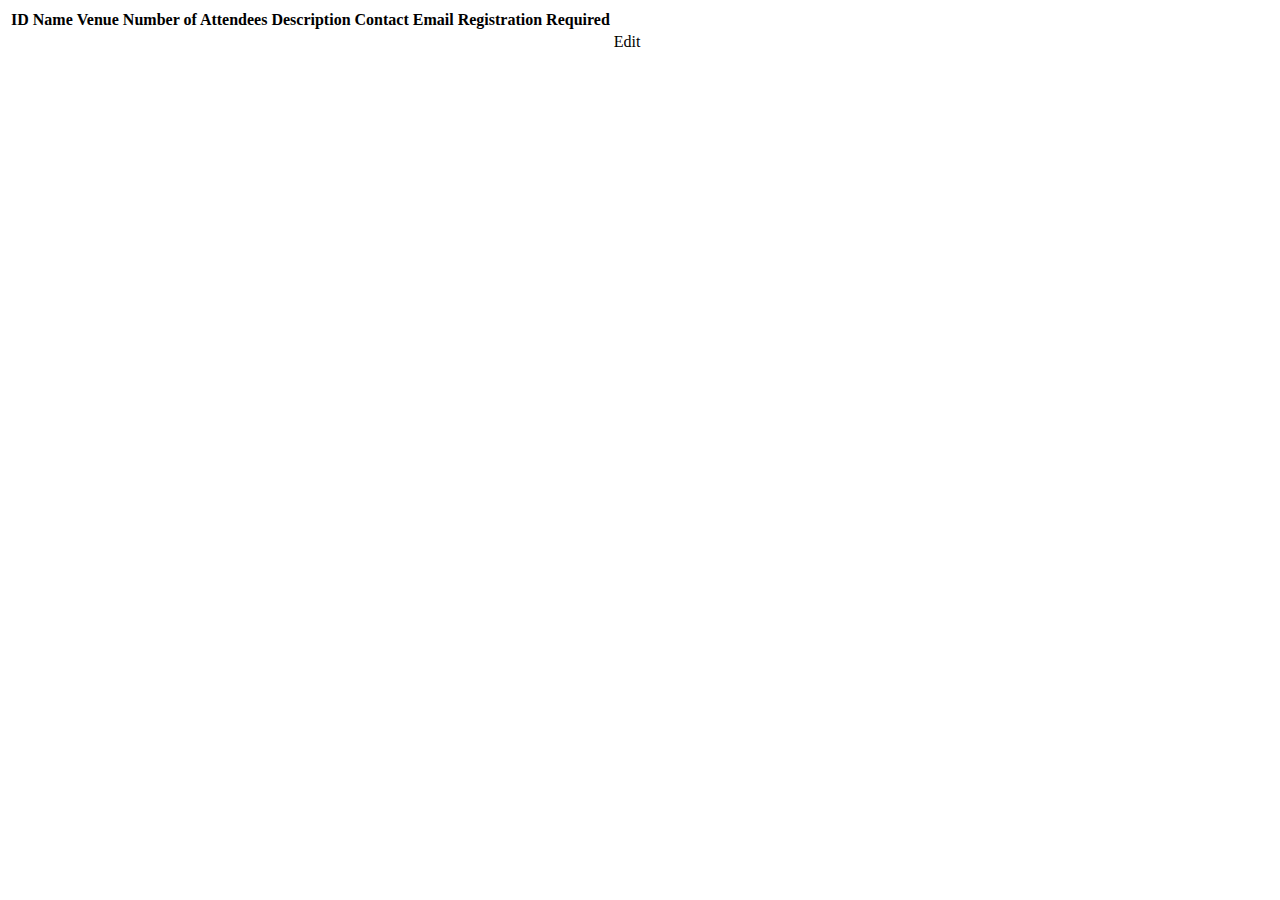
<file: src/main/resources/templates/events/index.html>
<!DOCTYPE html>
<html lang="en" xmlns:th="http://www.thymeleaf.org/">
<head th:replace="fragments :: head"></head>
<body class="container">

<header th:replace="fragments :: header"></header>

<table class="table table-striped">
    <thead>
    <tr>
        <th>ID</th>
        <th>Name</th>
        <th>Venue</th>
        <th>Number of Attendees</th>
        <th>Description</th>
        <th>Contact Email</th>
        <th>Registration Required</th>
    </tr>
    </thead>
    <tr th:each="event : ${events}">
        <td th:text="${event.id}"></td>
        <td th:text="${event.name}"></td>
        <td th:text="${event.venue}"></td>
        <td th:text="${event.numberOfAttendees}"></td>
        <td th:text="${event.description}"></td>
        <td th:text="${event.contactEmail}"></td>
        <td th:text="${event.requiresRegistration}"></td>
        <td><a th:href="@{/events/edit/{id}(id=${event.id})}">Edit</a></td>
    </tr>
</table>

</body>
</html>
</file>
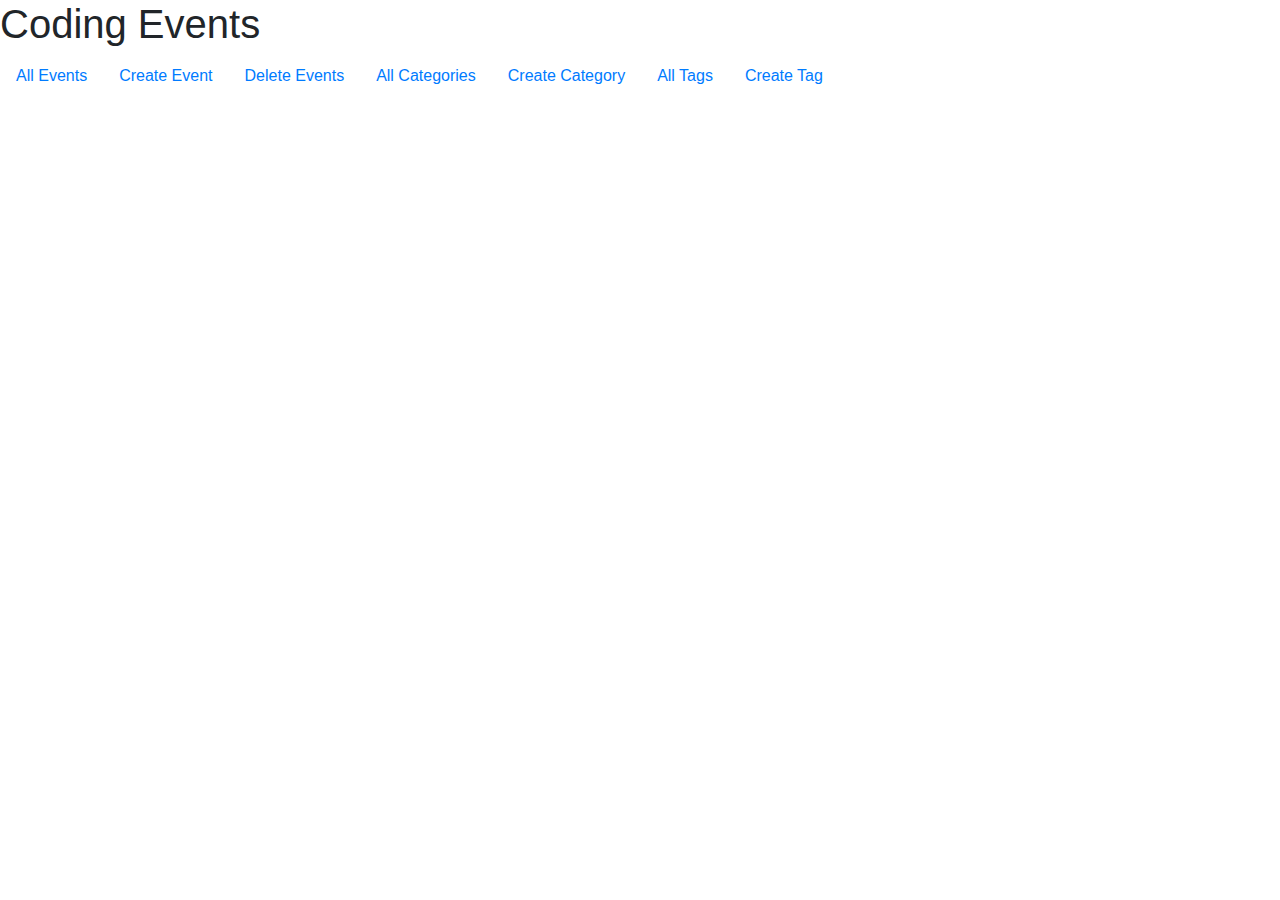
<file: src/main/resources/templates/fragments.html>
<!DOCTYPE html>
<html lang="en" xmlns:th="http://www.thymeleaf.org/">
<head th:fragment="head">
    <meta charset="UTF-8"/>
    <title>Coding Events</title>

    <link rel="stylesheet" href="https://stackpath.bootstrapcdn.com/bootstrap/4.4.1/css/bootstrap.min.css">
    <script src="https://stackpath.bootstrapcdn.com/bootstrap/4.4.1/js/bootstrap.min.js"></script>

    <link rel="stylesheet" th:href="@{/styles.css}">

</head>
<body>

<header th:fragment="header">
    <h1 th:text="${title}">Coding Events</h1>
    <ul class="nav">
        <li class="nav-item"><a class="nav-link" href="/events">All Events</a></li>
        <li class="nav-item"><a class="nav-link" href="/events/create">Create Event</a></li>
        <li class="nav-item"><a class="nav-link" href="/events/delete">Delete Events</a></li>
        <li class="nav-item"><a class="nav-link" href="/eventCategories">All Categories</a></li>
        <li class="nav-item"><a class="nav-link" href="/eventCategories/create">Create Category</a></li>
        <li class="nav-item"><a class="nav-link" href="/tags">All Tags</a></li>
        <li class="nav-item"><a class="nav-link" href="/tags/create">Create Tag</a></li>
    </ul>
</header>

</body>
</html>
</file>
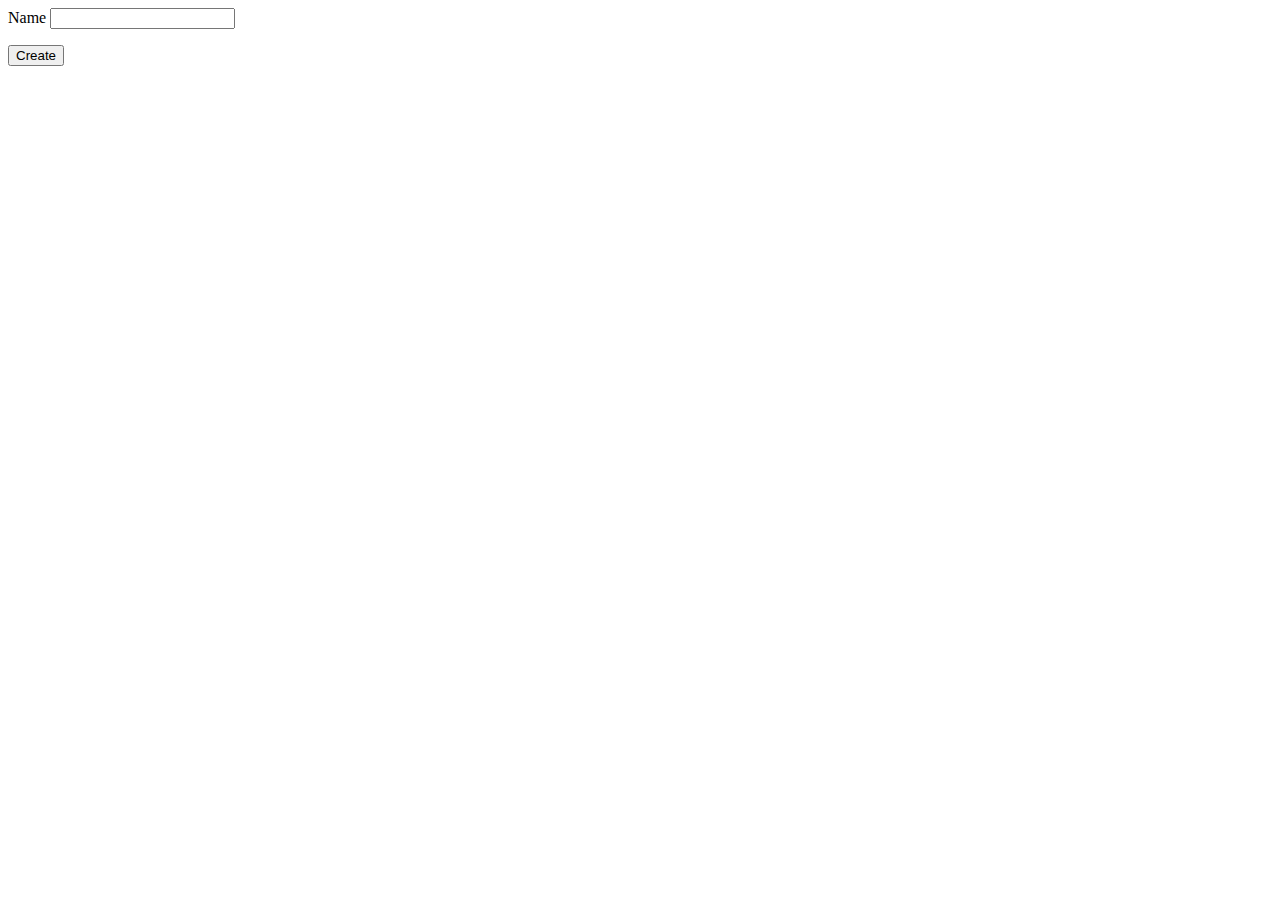
<file: src/main/resources/templates/eventCategories/create.html>
<!DOCTYPE html>
<html lang="en" xmlns:th="http://www.thymeleaf.org/">
<head th:replace="fragments :: head"></head>
<body class="container">

<header th:replace="fragments :: header"></header>

<form method="post">
    <div class="form-group">
        <label>Name
            <input th:field="${eventCategory.name}" class="form-control">
        </label>
        <p class="error" th:errors="${eventCategory.name}"></p>
    </div>

    <div class="form-group">
        <input type="submit" value="Create" class="btn btn-success">
    </div>
</form>

</body>
</html>
</file>
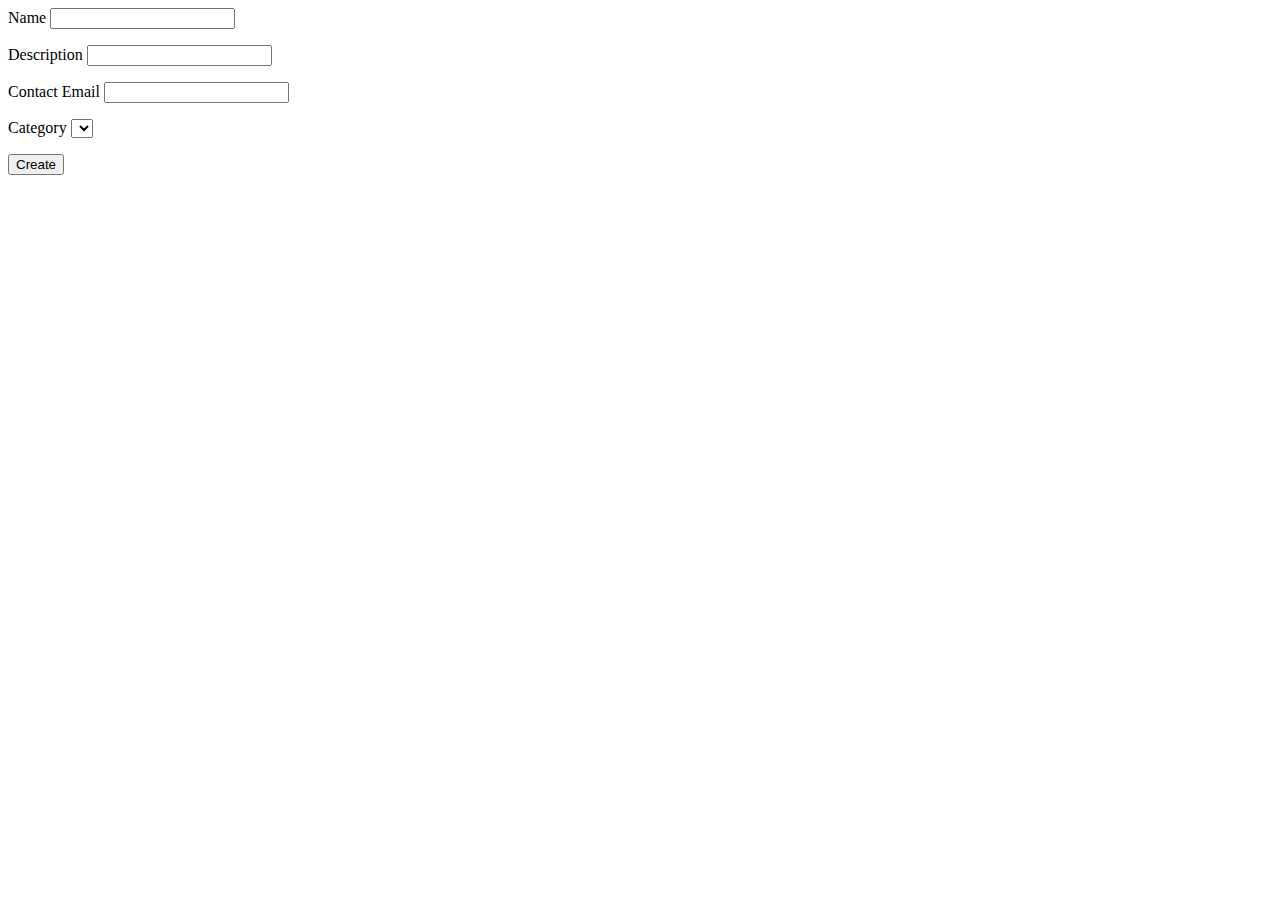
<file: src/main/resources/templates/events/create.html>
<!DOCTYPE html>
<html lang="en" xmlns:th="http://www.thymeleaf.org/">
<head th:replace="fragments :: head"></head>
<body class="container">

<header th:replace="fragments :: header"></header>

<form method="post">
    <div class="form-group">
        <label>Name
            <input th:field="${event.name}" class="form-control">
        </label>
        <p class="error" th:errors="${event.name}"></p>
    </div>
    <div class="form-group">
        <label>Description
            <input th:field="${event.eventDetails.description}" class="form-control">
        </label>
        <p class="error" th:errors="${event.eventDetails.description}"></p>
    </div>
    <div class="form-group">
        <label>Contact Email
            <input th:field="${event.eventDetails.contactEmail}" class="form-control">
        </label>
        <p class="error" th:errors="${event.eventDetails.contactEmail}"></p>
    </div>
    <div class="form-group">
        <label>Category
            <select th:field="${event.eventCategory}">
                <option th:each="eventCategory : ${categories}"
                        th:value="${eventCategory.id}"
                        th:text="${eventCategory.name}"
                ></option>
            </select>
            <p class="error" th:errors="${event.eventCategory}"></p>
        </label>
    </div>
    <div class="form-group">
        <input type="submit" value="Create" class="btn btn-success">
    </div>
</form>

</body>
</html>
</file>
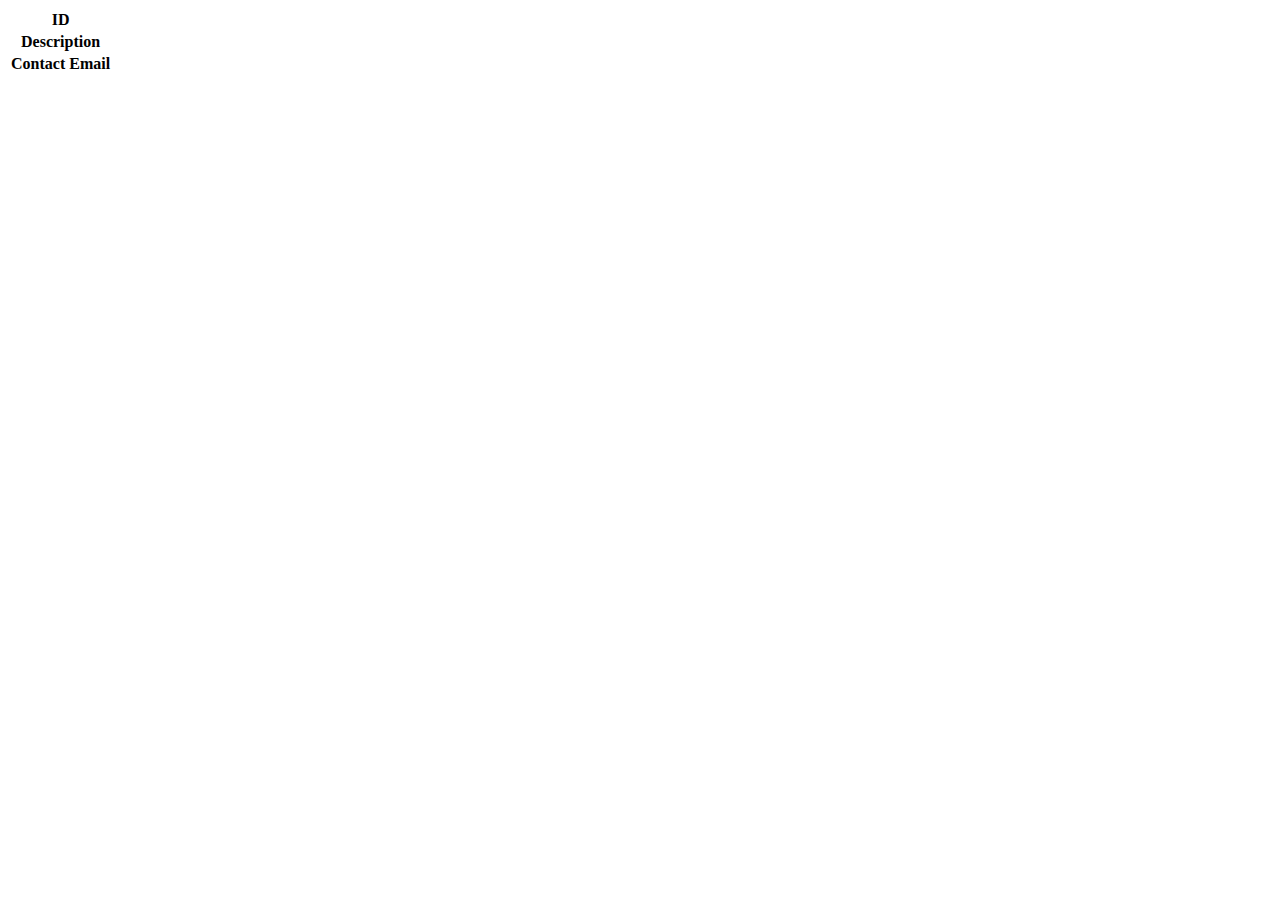
<file: src/main/resources/templates/events/Detail.html>
<!DOCTYPE html>
<html lang="en" xmlns:th="http://www.thymeleaf.org/">
<head th:replace="fragments :: head"></head>
<body class="container">

<header th:replace="fragments :: header"></header>

<table class="table table-striped">
    <tr>
        <th>ID</th>
        <td th:text="${event.id}"></td>
    </tr>
    <tr>
        <th>Description</th>
        <td th:text="${event.eventDetails.description}"></td>
    </tr>
    <tr>
        <th>Contact Email</th>
        <td th:text="${event.eventDetails.contactEmail}"></td>
    </tr>
</table>


</body>
</html>
</file>
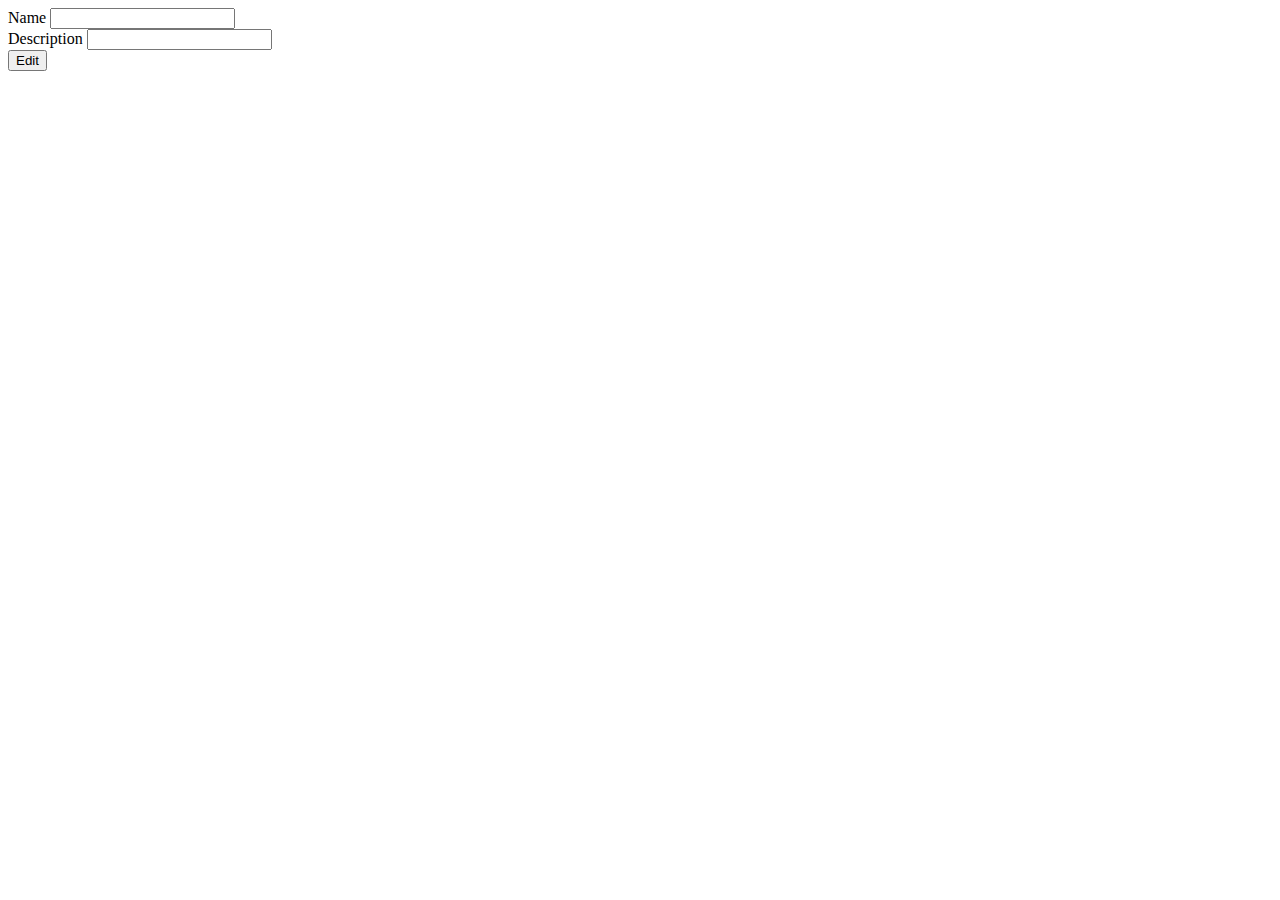
<file: src/main/resources/templates/events/edit.html>
<!DOCTYPE html>
<html lang="en" xmlns:th="http://www.thymeleaf.org/">
<head th:replace="fragments :: head"></head>
<body class="container">

<header th:replace="fragments :: header"></header>

<form method="post" th:action="@{/events/edit}">
    <div class="form-group">
        <label>Name
            <input type="text" name="name" th:value="${name}" class="form-control">
        </label>
    </div>
    <div class="form-group">
        <label>Description
            <input type="text" name="description" th:value="${description}" class="form-control">
        </label>
    </div>
    <div class="form-group">
        <input type="hidden" th:value="${event.id}" name="eventId" />
        <input type="submit" value="Edit" class="btn btn-success">
    </div>
</form>

</body>
</html>
</file>
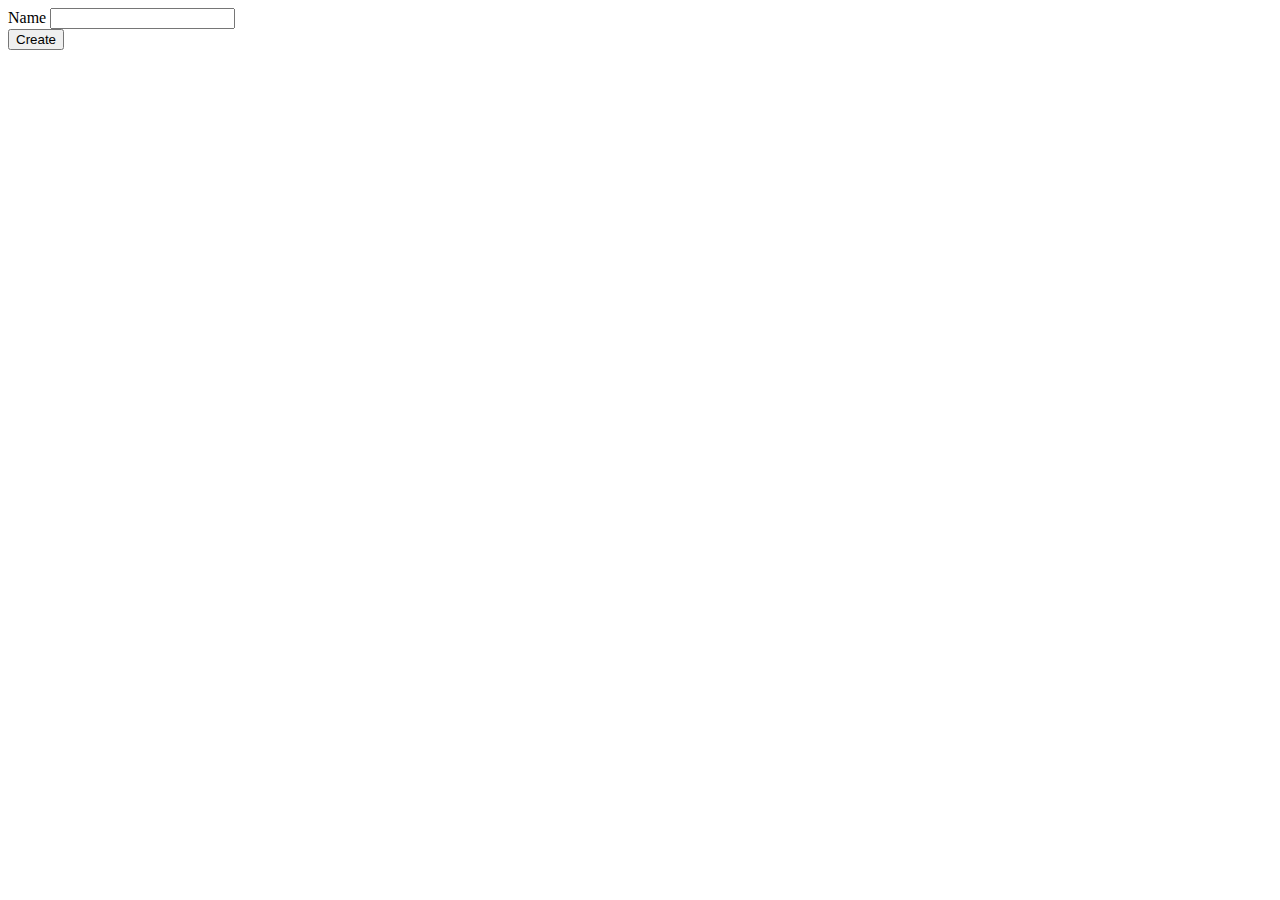
<file: src/main/resources/templates/tags/create.html>
<!DOCTYPE html>
<html lang="en" xmlns:th="http://www.thymeleaf.org/">
<head th:replace="fragments :: head"></head>
<body class="container">

<header th:replace="fragments :: header"></header>

<form method="post">
    <div class="form-group">
        <label>Name
            <input th:field="${tag.name}" class="form-control">
        </label>
        <span th:errors="${tag.name}" class="error"></span>
    </div>
    <input type="submit" value="Create" class="btn btn-primary">
</form>

</body>
</html>
</file>
